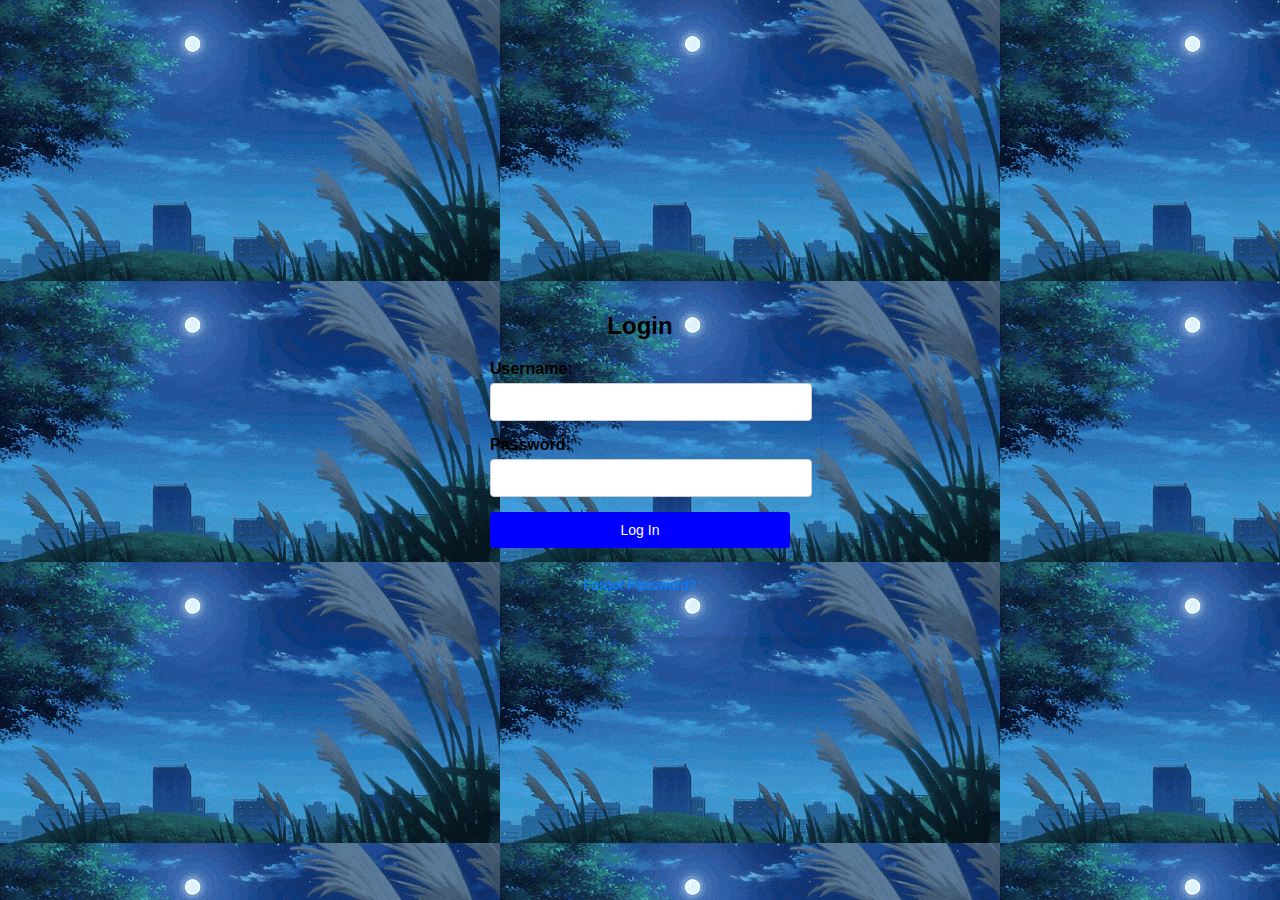
<file: index.html>
<!DOCTYPE html>
<html lang="en">
<head>
    <meta charset="UTF-8">
    <meta name="viewport" content="width=device-width, initial-scale=1.0">
    <title>Login Page</title>
    <style>
        body {
            font-family: Arial, sans-serif;
            background-color: #f4f4f9;
            background-image: url('6.gif');
            margin: 0;
            padding: 0;
            display: flex;
            justify-content: center;
            align-items: center;
            height: 100vh;
        }
        .login-container {
            background-color: transparent;
            padding: 30px;
            border-radius: 8px;
            box-shadow: 0 4px 8px rgba(0, 0, 0, 0.1);
            width: 300px;
        }
        .login-container h2 {
            text-align: center;
            margin-bottom: 20px;
        }
        .login-container label {
            display: block;
            margin-bottom: 5px;
            font-weight: bold;
        }
        .login-container input {
            width: 100%;
            padding: 10px;
            margin-bottom: 15px;
            border: 1px solid #ccc;
            border-radius: 4px;
            font-size: 14px;
        }
        .login-container input[type="submit"] {
            background-color: blue;
            color: white;
            border: none;
            cursor: pointer;
        }
        .login-container input[type="submit"]:hover {
            background-color: lightblue;
        }
        .forgot-password {
            text-align: center;
            font-size: 14px;
        }
        .forgot-password a {
            color: #007BFF;
            text-decoration: none;
        }
        .forgot-password a:hover {
            text-decoration: underline;
        }
    </style>
</head>
<body>

    <div class="login-container">
        <h2>Login</h2>
        <!-- Using JavaScript to submit form and redirect to body.html -->
        <form id="loginForm" onsubmit="return handleLogin(event)">
            <label for="username">Username:</label>
            <input type="text" id="username" name="username" required>

            <label for="password">Password:</label>
            <input type="password" id="password" name="password" required>

            <input type="submit" value="Log In">
        </form>

        <div class="forgot-password">
            <p><a href="#">Forgot Password?</a></p>
        </div>
    </div>

    <script>
        function handleLogin(event) {
            // Prevent the default form submission (which would refresh the page)
            event.preventDefault();

            // Get form values (optional for validation)
            var username = document.getElementById('username').value;
            var password = document.getElementById('password').value;

            // Here, you can add authentication logic (if needed)
            // If the username and password are valid, proceed to redirect
            if (username && password) {
                // Redirect to body.html (you can also pass parameters if needed)
                window.location.href = "image.html";
            } else {
                alert("Please enter both username and password!");
            }
        }
    </script>

</body>
</html>
</file>
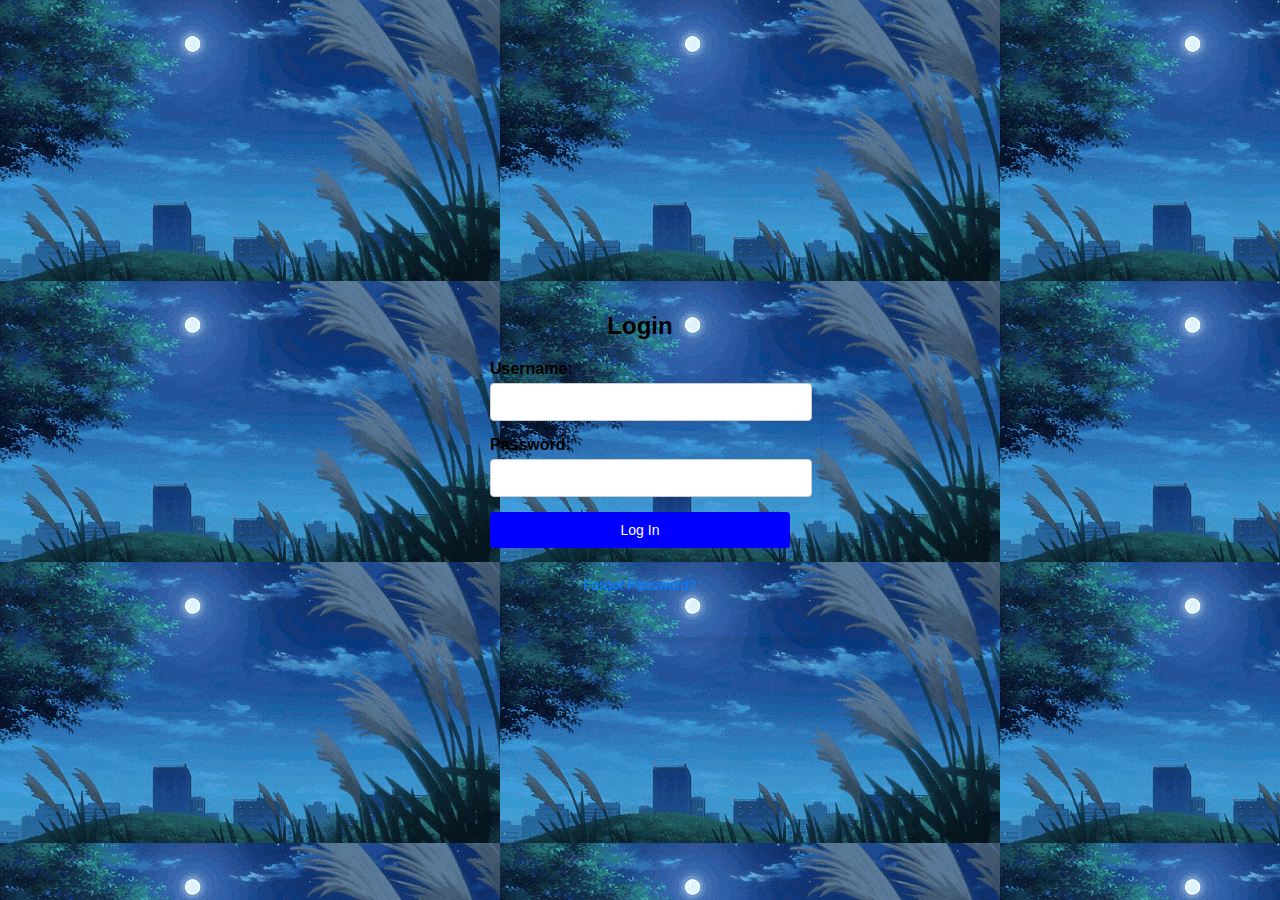
<file: form.html>
<!DOCTYPE html>
<html lang="en">
<head>
    <meta charset="UTF-8">
    <meta name="viewport" content="width=device-width, initial-scale=1.0">
    <title>Login Page</title>
    <style>
        body {
            font-family: Arial, sans-serif;
            background-color: #f4f4f9;
            background-image: url('6.gif');
            margin: 0;
            padding: 0;
            display: flex;
            justify-content: center;
            align-items: center;
            height: 100vh;
        }
        .login-container {
            background-color: transparent;
            padding: 30px;
            border-radius: 8px;
            box-shadow: 0 4px 8px rgba(0, 0, 0, 0.1);
            width: 300px;
        }
        .login-container h2 {
            text-align: center;
            margin-bottom: 20px;
        }
        .login-container label {
            display: block;
            margin-bottom: 5px;
            font-weight: bold;
        }
        .login-container input {
            width: 100%;
            padding: 10px;
            margin-bottom: 15px;
            border: 1px solid #ccc;
            border-radius: 4px;
            font-size: 14px;
        }
        .login-container input[type="submit"] {
            background-color: blue;
            color: white;
            border: none;
            cursor: pointer;
        }
        .login-container input[type="submit"]:hover {
            background-color: lightblue;
        }
        .forgot-password {
            text-align: center;
            font-size: 14px;
        }
        .forgot-password a {
            color: #007BFF;
            text-decoration: none;
        }
        .forgot-password a:hover {
            text-decoration: underline;
        }
    </style>
</head>
<body>

    <div class="login-container">
        <h2>Login</h2>
        <!-- Using JavaScript to submit form and redirect to body.html -->
        <form id="loginForm" onsubmit="return handleLogin(event)">
            <label for="username">Username:</label>
            <input type="text" id="username" name="username" required>

            <label for="password">Password:</label>
            <input type="password" id="password" name="password" required>

            <input type="submit" value="Log In">
        </form>

        <div class="forgot-password">
            <p><a href="#">Forgot Password?</a></p>
        </div>
    </div>

    <script>
        function handleLogin(event) {
            // Prevent the default form submission (which would refresh the page)
            event.preventDefault();

            // Get form values (optional for validation)
            var username = document.getElementById('username').value;
            var password = document.getElementById('password').value;

            // Here, you can add authentication logic (if needed)
            // If the username and password are valid, proceed to redirect
            if (username && password) {
                // Redirect to body.html (you can also pass parameters if needed)
                window.location.href = "body.html";
            } else {
                alert("Please enter both username and password!");
            }
        }
    </script>

</body>
</html>
</file>
